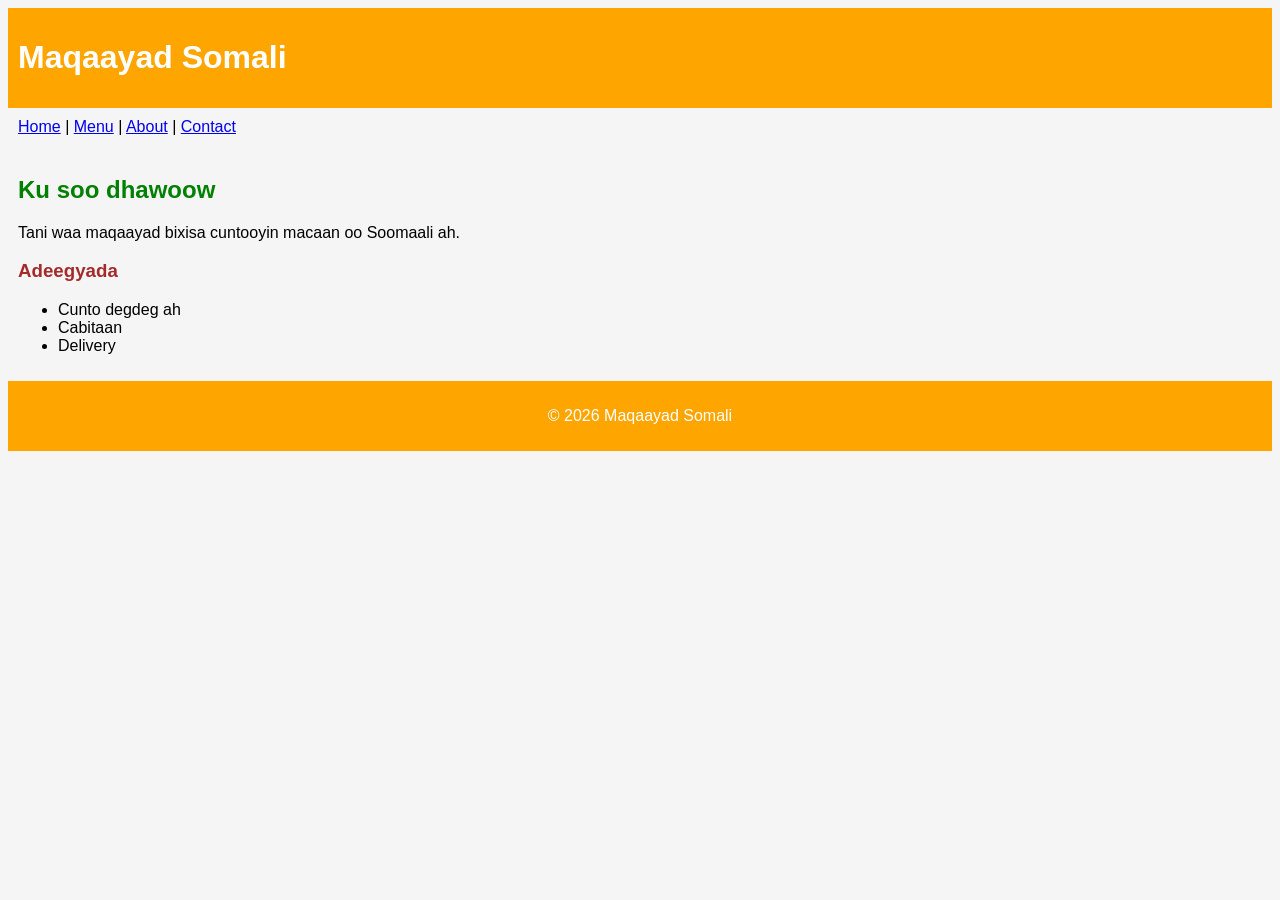
<file: Index.html>
<!DOCTYPE html>
<html>
<head>
    <title>Home</title>
</head>
<body style="background-color: #f5f5f5; font-family: Arial;">

<header style="background-color: orange; padding: 10px;">
    <h1 style="color: white;">Maqaayad Somali</h1>
</header>

<nav style="margin: 10px;">
    <a href="index.html">Home</a> |
    <a href="menu.html">Menu</a> |
    <a href="about.html">About</a> |
    <a href="contact.html">Contact</a>
</nav>

<main style="padding: 10px;">
    <h2 style="color: green;">Ku soo dhawoow</h2>
    <p>Tani waa maqaayad bixisa cuntooyin macaan oo Soomaali ah.</p>

    <h3 style="color: brown;">Adeegyada</h3>
    <ul>
        <li>Cunto degdeg ah</li>
        <li>Cabitaan</li>
        <li>Delivery</li>
    </ul>
</main>

<footer style="background-color: orange; color: white; text-align: center; padding: 10px;">
    <p>© 2026 Maqaayad Somali</p>
</footer>

</body>
</html>
</file>
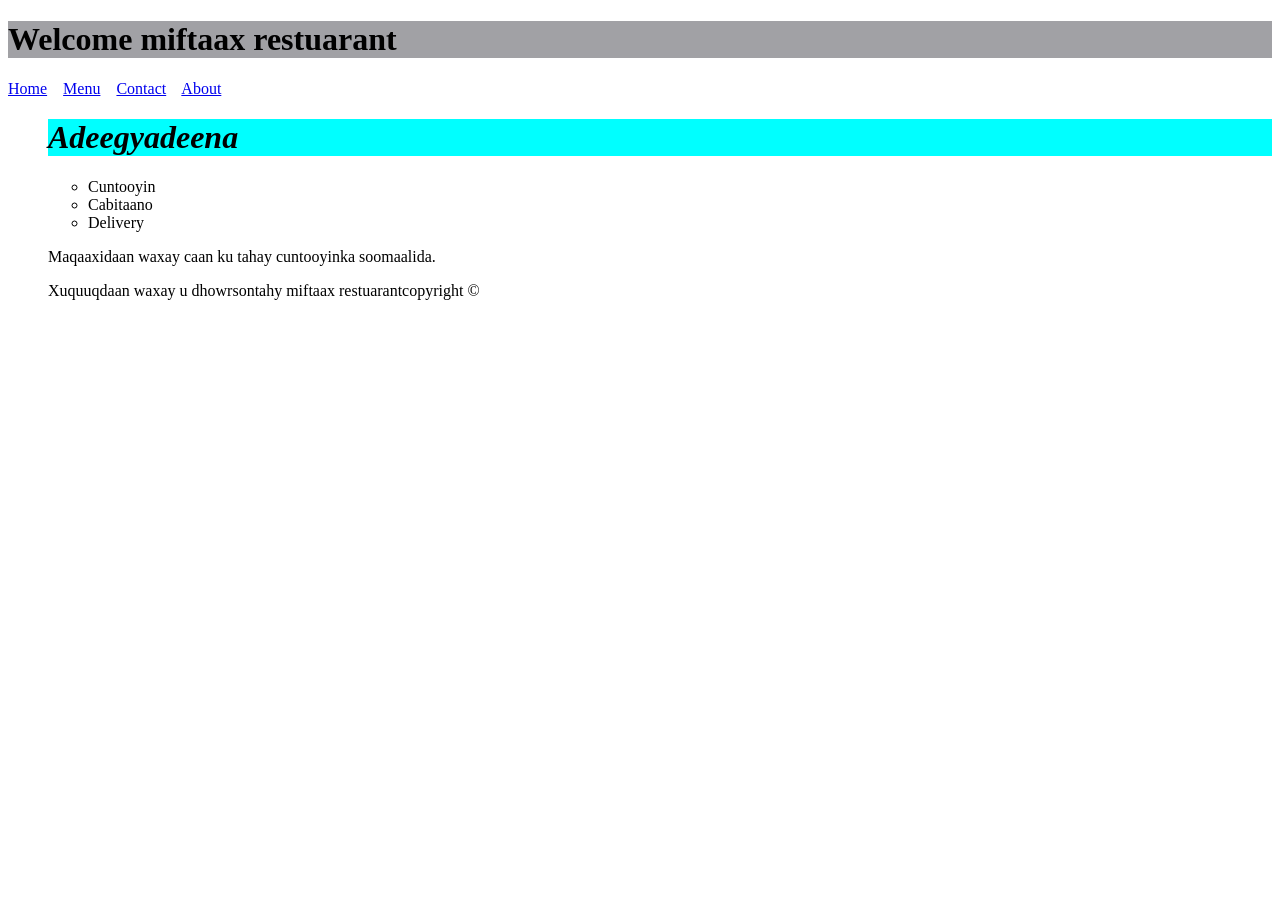
<file: index.html>
<!DOCTYPE html>
<html>

<head>
  <style>
    #topic{
      background: hsla(230, 20%, 10%, 0.4);
    }
    #adeegyadeena{
      background: cyan;
      color: black;
      font-style: italic;
    }
  </style>
  <meta charset="UTF-8">
  <meta name="viewport" content="width=device-width, initial-scale=1">
  <title><h1>Our restuarant</title>
</head>
<body>
 <header><h1 Id="topic">Welcome miftaax restuarant</h1> </header>
 <nav>
   <a href='index.html'>Home</a> &nbsp;&nbsp;
   <a href='menu.html'>Menu</a> &nbsp;&nbsp;
   <a href='contact.html'>Contact</a></a> &nbsp;&nbsp;
   <a href='about.html'>About</a> &nbsp;&nbsp;

   
 </nav>
 <main>
    <ol>
      
      <h1 Id="adeegyadeena">Adeegyadeena</h1>
    <ul>
      <li>Cuntooyin</li>
      <li>Cabitaano</li>
      <li>Delivery</li>
    </ul>
         <p>Maqaaxidaan waxay caan ku tahay cuntooyinka soomaalida.</p>
         <footer>
           <p>Xuquuqdaan waxay u dhowrsontahy miftaax restuarantcopyright &copy;</p>
         </footer>
    
    </ol>
 </main>
  
    
   
  
 </ol>
  
</body>

</html>
</file>
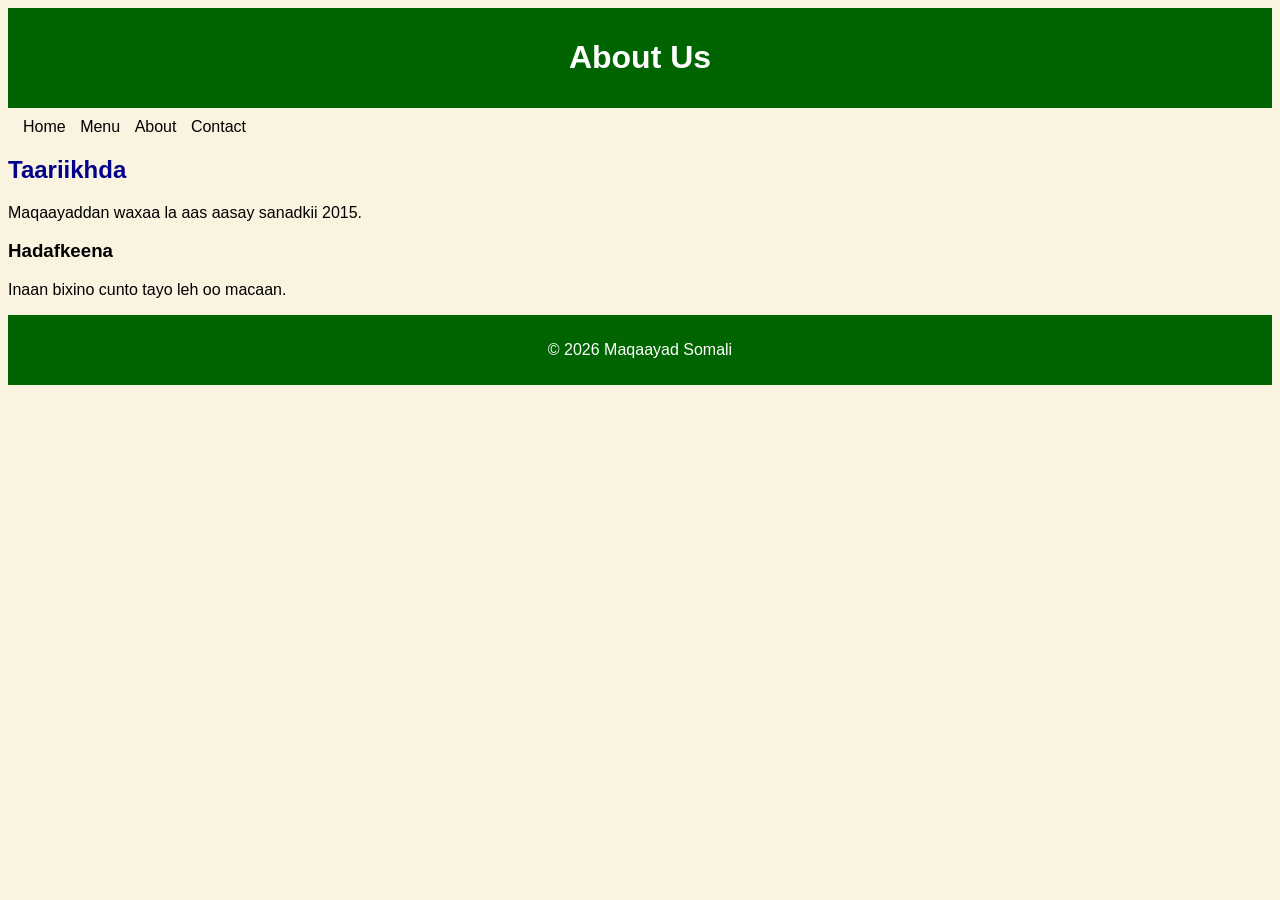
<file: about.html>
<!DOCTYPE html>
<html>
<head>
    <title>About</title>
    <link rel="stylesheet" href="style.css">
</head>
<body>

<header>
    <h1>About Us</h1>
</header>

<nav>
    <a href="index.html">Home</a>
    <a href="menu.html">Menu</a>
    <a href="about.html">About</a>
    <a href="contact.html">Contact</a>
</nav>

<main>
    <h2>Taariikhda</h2>
    <p>Maqaayaddan waxaa la aas aasay sanadkii 2015.</p>

    <h3>Hadafkeena</h3>
    <p>Inaan bixino cunto tayo leh oo macaan.</p>
</main>

<footer>
    <p>© 2026 Maqaayad Somali</p>
</footer>

</body>
</html>
</file>
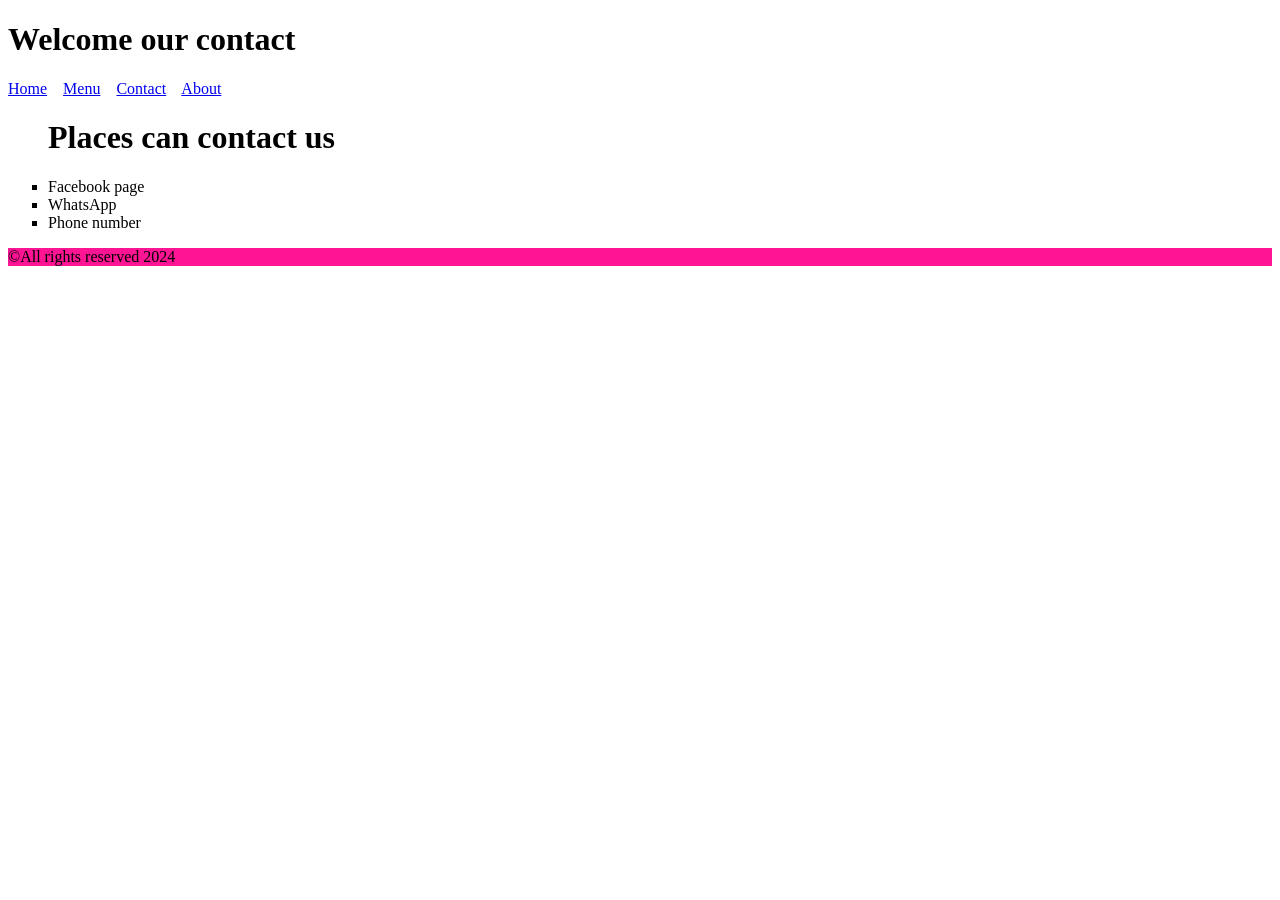
<file: contact.html>
<!DOCTYPE html>
<html>

<head>
  <meta charset="UTF-8">
  <meta name="viewport" content="width=device-width, initial-scale=1">
  <title>Contact us</title>
</head>
<style>
 body main footer p{
   background: deeppink;
 }
  
</style>
 

 
  
 
  
  

  


<body>
  <header><h1>Welcome our contact</h1> </header>
  <nav>
  
  
   <a href='index.html'>Home</a> &nbsp;&nbsp;
   <a href='menu.html'>Menu</a> &nbsp;&nbsp;
   <a href='contact.html'>Contact</a></a> &nbsp;&nbsp;
   <a href='about.html'>About</a> &nbsp;&nbsp;
   
   
  </nav>
  <main>
  <ul type="square">
    <h1>Places can contact us</h1>
    <li>Facebook page</li>
    <li>WhatsApp</li>
    <li>Phone number</li>
  </ul>
  <footer>
<p>&copy;All rights reserved 2024</p>
</footer>
</main>
</body>

</html>
</file>
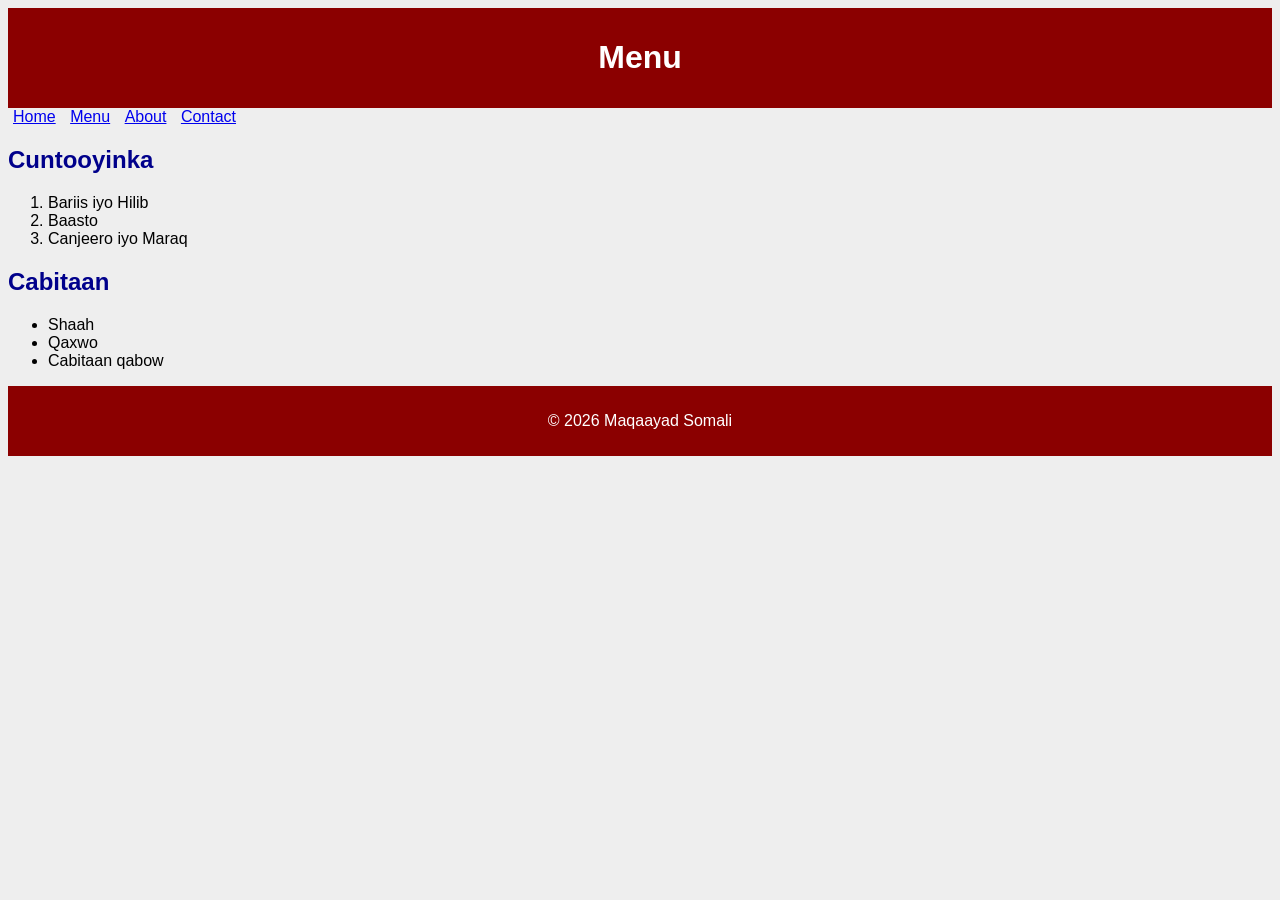
<file: menu.html>
<!<!DOCTYPE html>
<html>
<head>
    <title>Menu</title>
    <style>
        body {
            background-color: #eee;
            font-family: Arial;
        }
        header, footer {
            background-color: darkred;
            color: white;
            padding: 10px;
            text-align: center;
        }
        nav a {
            margin: 5px;
        }
        h2 {
            color: darkblue;
        }
    </style>
</head>
<body>

<header>
    <h1>Menu</h1>
</header>

<nav>
    <a href="index.html">Home</a>
    <a href="menu.html">Menu</a>
    <a href="about.html">About</a>
    <a href="contact.html">Contact</a>
</nav>

<main>
    <h2>Cuntooyinka</h2>
    <ol>
        <li>Bariis iyo Hilib</li>
        <li>Baasto</li>
        <li>Canjeero iyo Maraq</li>
    </ol>

    <h2>Cabitaan</h2>
    <ul>
        <li>Shaah</li>
        <li>Qaxwo</li>
        <li>Cabitaan qabow</li>
    </ul>
</main>

<footer>
    <p>© 2026 Maqaayad Somali</p>
</footer>

</body>
</html>
</file>
<file: style.css>
body {
    background-color: #faf3e0;
    font-family: Arial;
}

header, footer {
    background-color: darkgreen;
    color: white;
    text-align: center;
    padding: 10px;
}

nav {
    margin: 10px;
}

nav a {
    margin: 5px;
    text-decoration: none;
    color: black;
}

h2 {
    color: darkblue;
}
</file>
